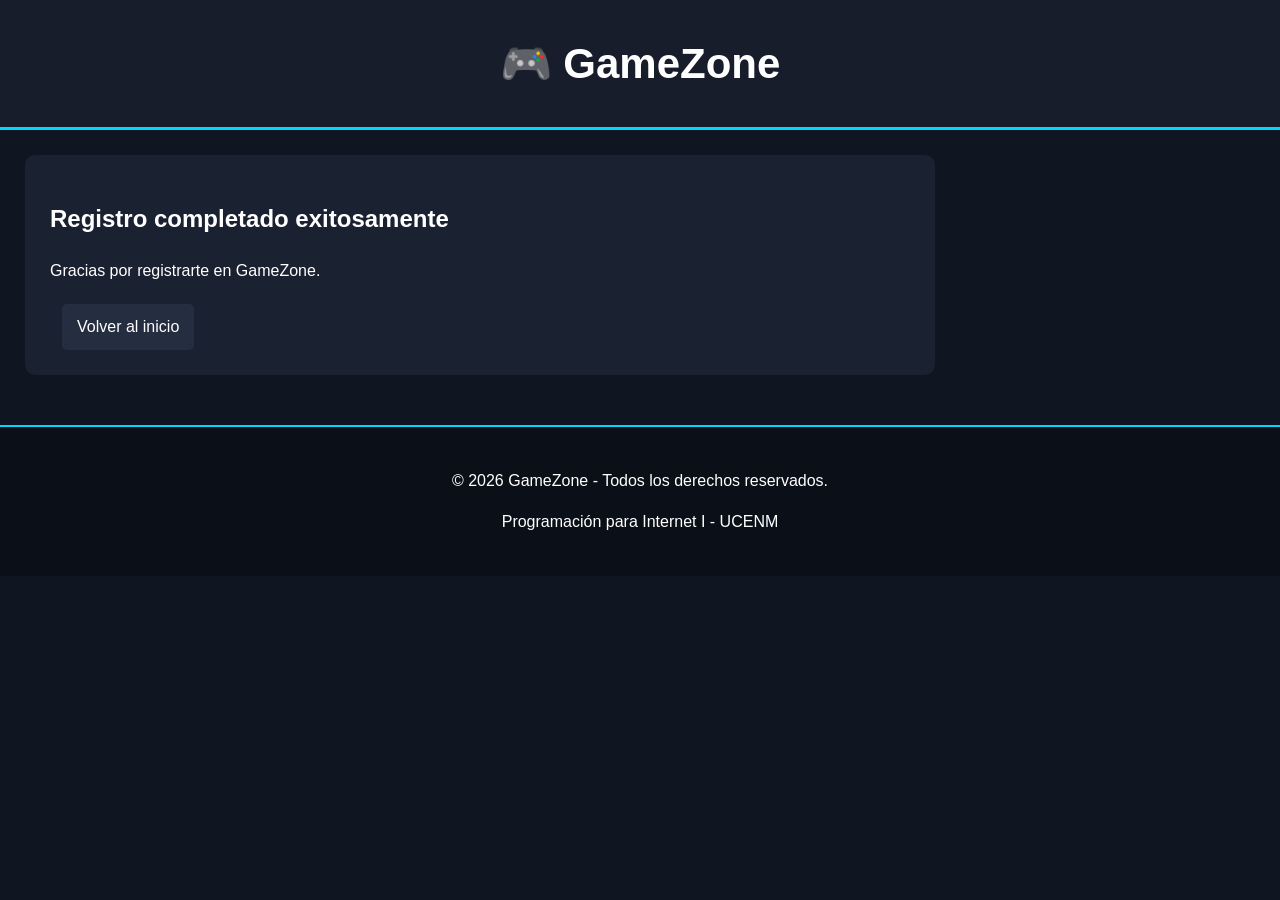
<file: registro.html>
<!DOCTYPE html>
<html lang="es">
<head>
    <meta charset="UTF-8">
    <meta name="viewport" content="width=device-width, initial-scale=1.0">
    <title>Registro completado</title>
    <link rel="stylesheet" href="assets/css/estilos.css">
</head>
<body>
    <header>
        <h1>🎮 GameZone</h1>
    </header>

<main>
    <section>
        <h2>Registro completado exitosamente</h2>
        <p>Gracias por registrarte en GameZone.</p>
        <nav>
            <a href="index.html">Volver al inicio</a>
        </nav>
    </section>
</main>

    <footer>
        <p>&copy; 2026 GameZone - Todos los derechos reservados.</p>
        <p>Programación para Internet I - UCENM</p>
    </footer>
</body>
</html>
</file>
<file: assets/css/estilos.css>
* {
    box-sizing: border-box;
}

body {
    margin: 0;
    font-family: Arial, sans-serif;
    background-color: #101522;
    color: #ffffff;
    line-height: 1.6;
}

header {
    background-color: #171d2b;
    text-align: center;
    padding: 30px;
    border-bottom: 3px solid #00d9ff;
}

header h1 {
    font-size: 42px;
    margin: 0;
}

nav {
    margin-top: 20px;
}

nav a {
    color: white;
    text-decoration: none;
    margin: 0 12px;
    padding: 10px 15px;
    display: inline-block;
    background-color: #252d40;
    border-radius: 5px;
}

nav a:hover {
    background-color: #00d9ff;
    color: #000;
}

main {
    width: 75%;
    float: left;
    padding: 25px;
}

section {
    background-color: #1a2130;
    margin-bottom: 25px;
    padding: 25px;
    border-radius: 10px;
}

article {
    background-color: #252d40;
    padding: 20px;
    margin: 15px 0;
    border-radius: 8px;
}

article h3 {
    color: #00d9ff;
}

img {
    max-width: 100%;
    height: auto;
    border-radius: 10px;
}

video {
    max-width: 100%;
}

aside {
    width: 25%;
    float: right;
    padding: 25px;
    background-color: #171d2b;
    min-height: 500px;
}

aside h2 {
    color: #00d9ff;
}

form {
    width: 100%;
}

fieldset {
    border: 1px solid #46516b;
    border-radius: 8px;
    margin-bottom: 20px;
    padding: 20px;
}

legend {
    color: #00d9ff;
    font-weight: bold;
}

label {
    display: inline-block;
    margin-bottom: 5px;
}

input,
select,
textarea {
    width: 100%;
    padding: 10px;
    margin-bottom: 10px;
    border: 1px solid #667085;
    border-radius: 5px;
    background-color: #ffffff;
    color: #111111;
}

input[type="radio"],
input[type="checkbox"] {
    width: auto;
}

button {
    padding: 12px 20px;
    margin: 5px;
    border: none;
    border-radius: 5px;
    cursor: pointer;
}

button[type="submit"] {
    background-color: #00d9ff;
    color: #000;
}

button[type="reset"] {
    background-color: #777;
    color: white;
}

footer {
    clear: both;
    text-align: center;
    padding: 25px;
    background-color: #0b0f18;
    border-top: 2px solid #00d9ff;
}

progress,
meter {
    width: 80%;
    height: 25px;
}

input:user-invalid,
select:user-invalid,
textarea:user-invalid {
    border: 2px solid #ff5252;
}

input:user-valid,
select:user-valid,
textarea:user-valid {
    border: 2px solid #39d353;
}

@media (max-width: 800px) {

    main,
    aside {
        width: 100%;
        float: none;
    }

    nav a {
        display: block;
        margin: 5px;
    }
}

#noticias h3{
    color: #00d9ff;
}
</file>
